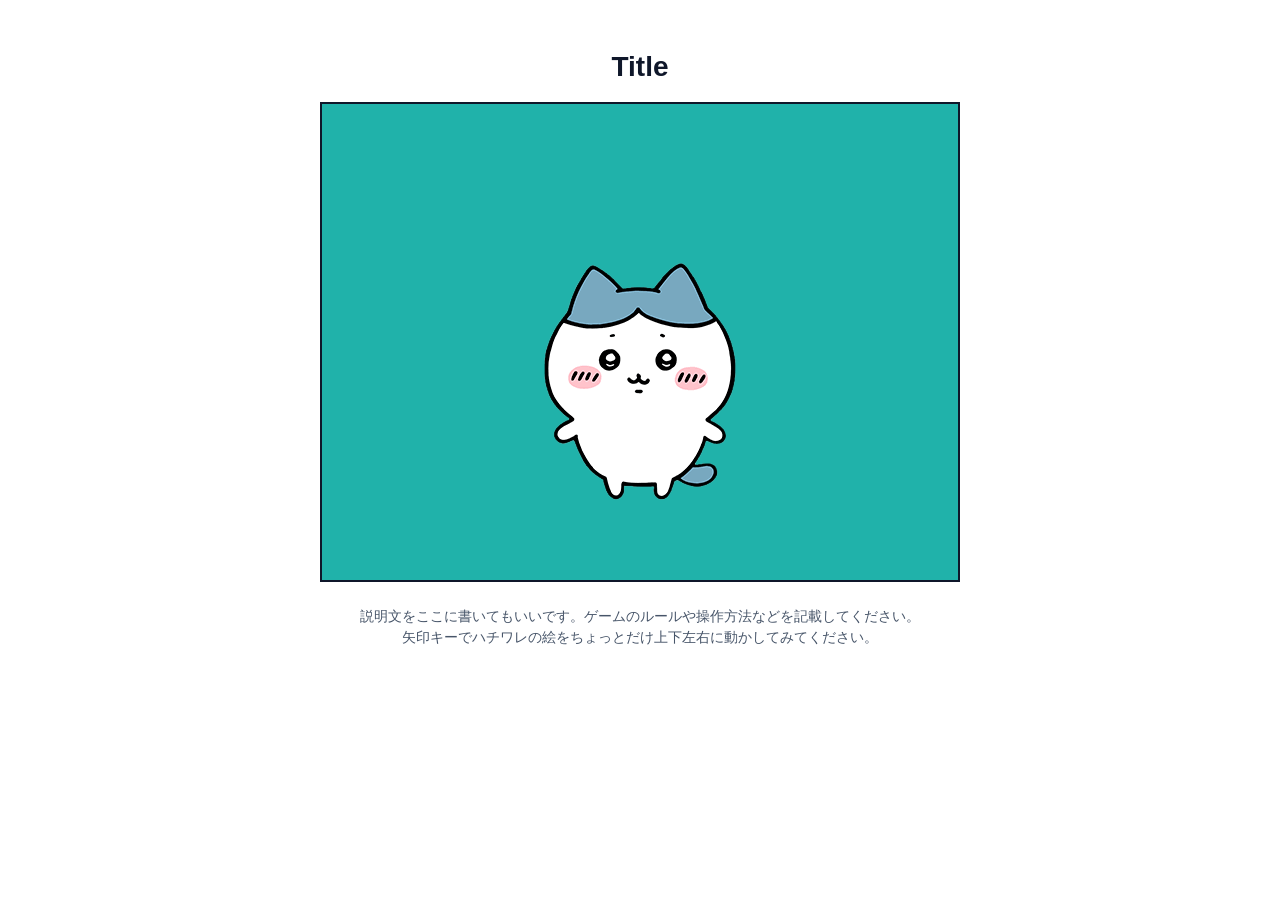
<file: project/index.html>
<html lang="ja">
  <head>
    <meta charset="UTF-8" />
    <meta name="viewport" content="width=device-width, initial-scale=1.0" />
    <title>タイトル</title>
    <link rel="stylesheet" href="./style.css" />
    <script src="./script.js" defer></script>
  </head>
  <body>
    <main>
      <header>
        <h1>Title</h1>
      </header>

      <div class="stage">
        <img class="sample-image" src="./hachiware.png" alt="ハチワレ" />
      </div>

      <p>
        説明文をここに書いてもいいです。ゲームのルールや操作方法などを記載してください。
        <br />
        矢印キーでハチワレの絵をちょっとだけ上下左右に動かしてみてください。
      </p>
    </main>
  </body>
</html>
</file>
<file: project/style.css>
/* すべての要素の幅・高さを、枠線を含めて扱う */
* {
  box-sizing: border-box;
}

/* ページ全体の背景・文字色・中央配置を設定する */
body {
  min-height: 100vh;
  margin: 0;
  background: #ffffff;
  color: #0f172a;
  font-family: sans-serif;
  font-size: 0.875rem;
  text-align: center;
}

/* ページの最大幅と余白を設定する */
main {
  width: min(100% - 2rem, 48rem);
  margin: 0 auto;
  padding: 2rem 0;
}

/* 表示領域を中央に配置し、背景色と枠線を設定する */
.stage {
  display: flex;
  align-items: center;
  justify-content: center;
  width: 640px;
  height: 480px;
  margin: 0 auto;
  border: 2px solid #0f172a;
  background-color: #20b2aa;
}

/* 画像が画面内からはみ出さないように、幅・高さを調整する */
.sample-image {
  display: block;
  width: auto;
  max-width: 100%;
  height: auto;
  max-height: 100%;
}

/* 説明文の幅・色・行間を設定する */
main > p {
  max-width: 42rem;
  margin: 1.5rem auto 0;
  color: #475569;
  line-height: 1.5;
}

/* 小さい画面でも、ページの余白を調整する */
@media (max-width: 680px) {
  main {
    width: min(100% - 1rem, 48rem);
    padding: 1rem 0;
  }
}
</file>
